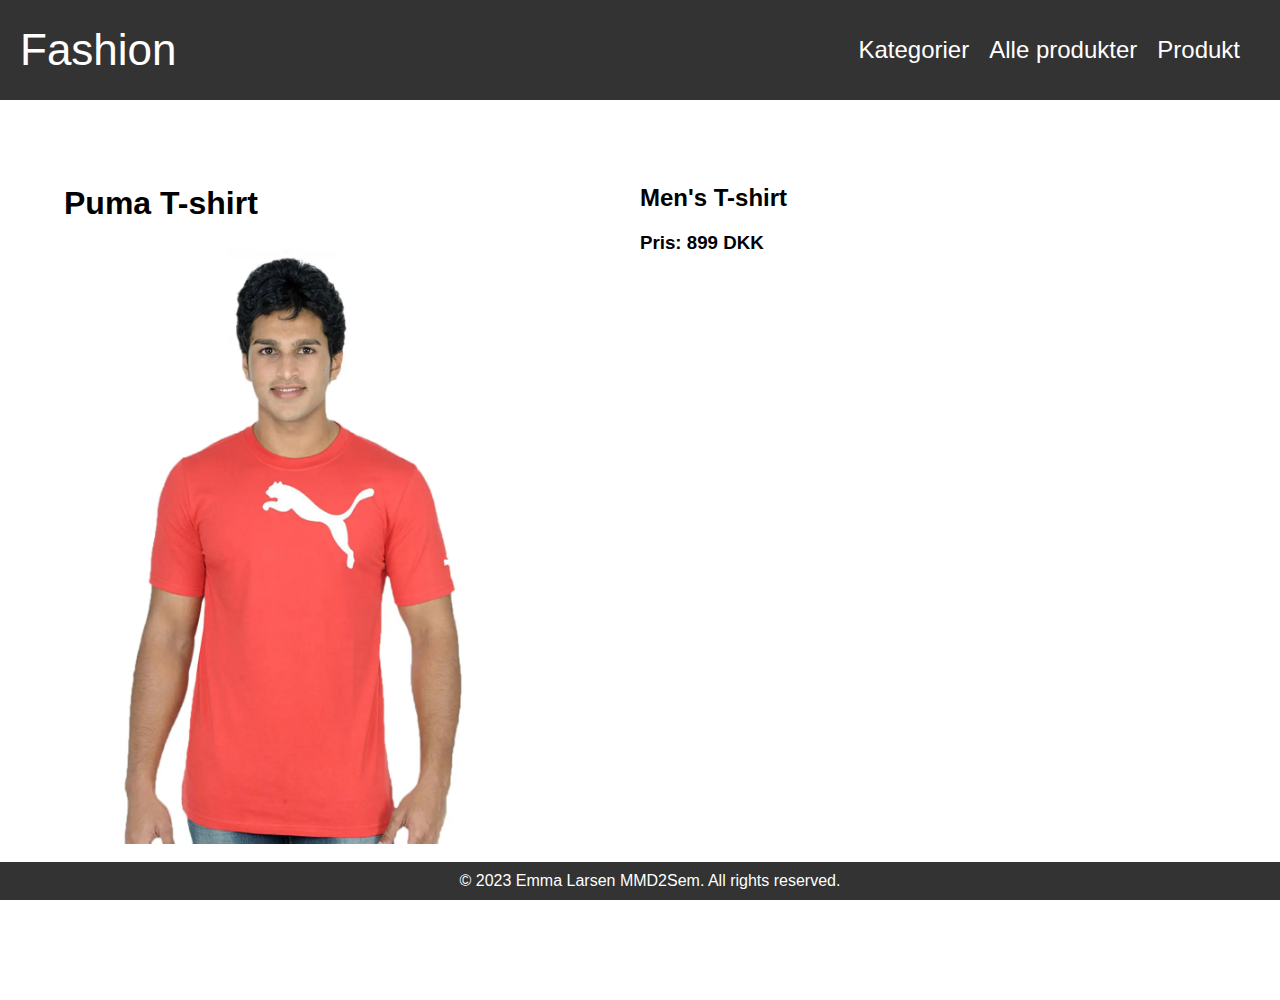
<file: pordukt.html>
<!DOCTYPE html>
    <html lang="da">
    <head>
        <meta charset="UTF-8">
        <meta name="viewport" content="width=device-width, initial-scale=1.0">
        <title>produkt</title>
        <link rel="stylesheet" href="style.css">
    </head>
    <body>
        <main>
          <header class="header">
            <a class="logo" href="index.html">Fashion</a>
            <nav class="nav">
              <ul>
                <li><a href="kategori.html">Kategorier</a></li>
                <li><a href="produktliste.html">Alle produkter</a></li>
                <li><a href="pordukt.html">Produkt</a></li>
              </ul>
            </nav>
          </header>
          <div class="produkt">
              <div>
            <h1>Puma T-shirt</h1>
            <img src="img/1533.webp" alt="1533">
          </div>
          <div>
            <h2>Men's T-shirt</h2>
            <h3>Pris: 899 DKK</h3>
          </div>
          <div>
            <p>Dette er en T-shirt</p>
          </div>
      </div>
        <footer class="footer">
            <p>&copy; 2023 Emma Larsen MMD2Sem. All rights reserved.</p>
          </footer>
        </main>
    </body>
    </html>
</file>
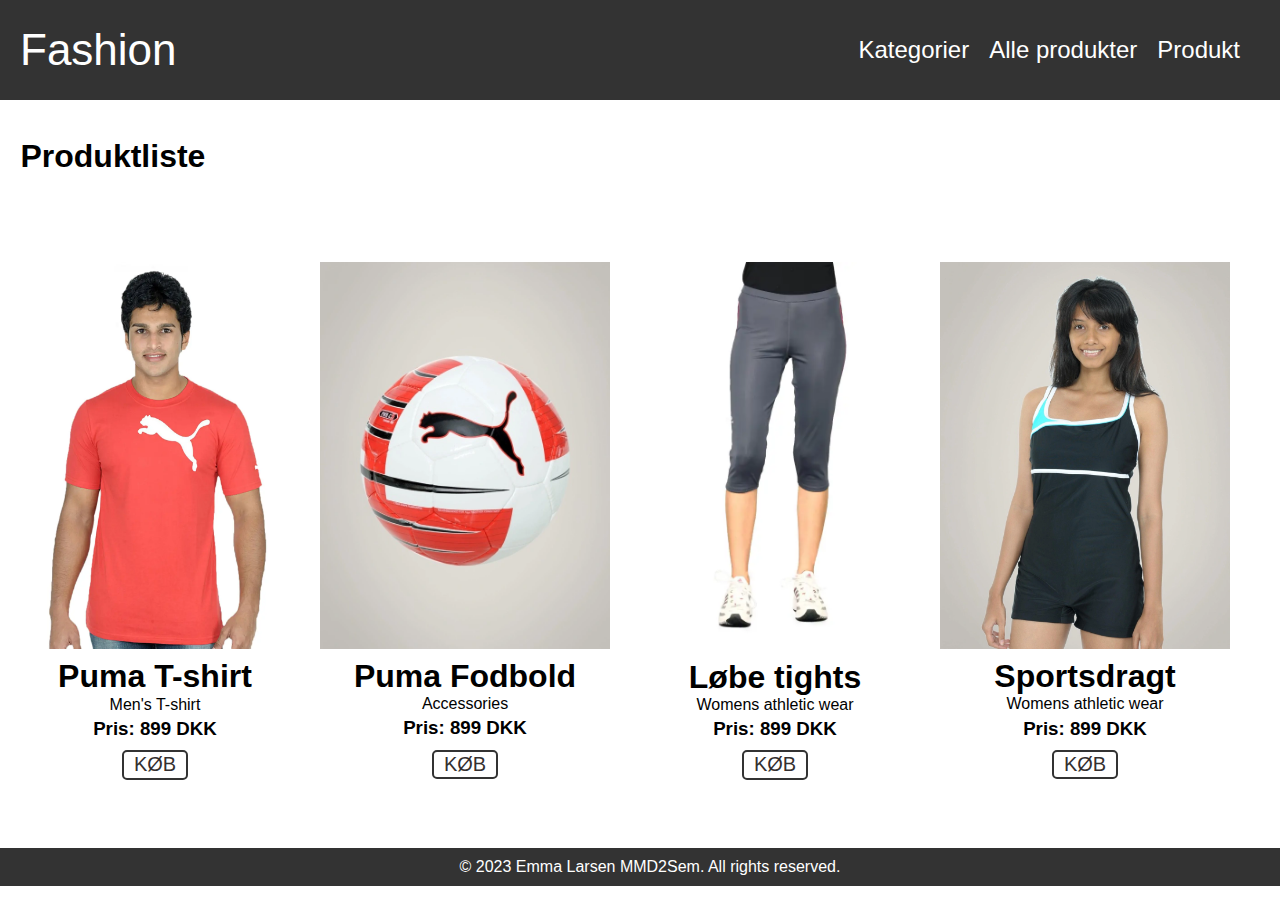
<file: produktliste.html>
<!DOCTYPE html>
    <html lang="da">
    <head>
        <meta charset="UTF-8">
        <meta name="viewport" content="width=device-width, initial-scale=1.0">
        <title>Produktliste</title>
        <link rel="stylesheet" href="style.css">
    </head>
    <body>
        <main>
          <header class="header">
            <a class="logo" href="index.html">Fashion</a>
            <nav class="nav">
              <ul>
                <li><a href="kategori.html">Kategorier</a></li>
                <li><a href="produktliste.html">Alle produkter</a></li>
                <li><a href="pordukt.html">Produkt</a></li>
              </ul>
            </nav>
          </header>
          <h1 class="produktliste">Produktliste</h1>
            <div class="flexbox1">
            <article>
            <img src="img/1533.webp" alt="1533">
            <div class="textbox">
            <h1>Puma T-shirt</h1>
            <p>Men's T-shirt</p>
            <h3>Pris: 899 DKK</h3>
            <a href="pordukt.html"> KØB</a>
          </div>
        </article>
        <article>
            <img src="img/1552.webp" alt="1552">
            <div class="textbox">
            <h1>Puma Fodbold</h1>
            <p>Accessories</p>
            <h3>Pris: 899 DKK</h3>
            <a href="pordukt.html"> KØB</a>
          </div>
        </article>
        <article>
            <img src="img/1573.webp" alt="1573">
            <div class="textbox">
            <h1>Løbe tights</h1>
            <p>Womens athletic wear</p>
            <h3>Pris: 899 DKK</h3>
            <a href="pordukt.html"> KØB</a>
          </div>
        </article>
        <article>
            <img src="img/1580.webp" alt="1580">
            <div class="textbox">
            <h1>Sportsdragt</h1>
            <p>Womens athletic wear</p>
            <h3>Pris: 899 DKK</h3>
            <a href="pordukt.html"> KØB</a>
          </div>
        </article>
    </div>
    <footer class="footer">
        <p>&copy; 2023 Emma Larsen MMD2Sem. All rights reserved.</p>
      </footer>
        </main>
    </body>
    </html>
</file>
<file: style.css>
/***************** generelt *******************/
img{
  width: 100%;
  height: auto;

}
/***************** generelt *******************/
/***************** header *******************/
body {
    margin: 0;
    padding: 0;
    font-family: Arial, sans-serif;
  }
  
  .header {
    background-color: #333;
    color: #fff;
    padding: 20px;
    display: flex;
    justify-content: space-between;
    align-items: center;
  }
  
  .logo {
    font-size: 44px;
    text-decoration: none;
    color: #fff;
  }
  
  .nav ul {
    list-style: none;
    display: flex;
  }
  
  .nav li {
    margin-right: 20px;
  }
  
  .nav a {
    text-decoration: none;
    color: #fff;
    font-size: 24px;
  }
  
  .nav a:hover {
    color: #70b7e7;
  }
  /***************** header *******************/
  /***************** footer *******************/
  .footer {
    background-color: #333;
    color: #fff;
    text-align: center;
    padding: 10px;
    position: sticky;
    bottom: 0;
    width: 100%;
  }
  
  .footer p {
    margin: 0;
  }
    /***************** footer *******************/
     /***************** kategori *******************/
     .body1 {
      display: flex;
      flex-wrap: wrap;
      justify-content: space-between;
      align-content: space-between;
      margin: 0;
      background-color: #f0f0f0;
    }
    
    .box {
      width: 30%;
      height: 130px;
      margin: 10px;
      background-color: #70b7e7;
      border-radius: 35px;
      text-align:center;
      display: flex; /* Add this to make the text container a flex container */
      justify-content: center; /* Center horizontally */
      align-items: center;
    }
    .body1 a {
   
      text-decoration: none;
      color: #342f2f;
      font-size: 24px;
    }
    .body1 a:hover {
      color: rgb(255, 255, 255);
    }
  /***************** kategori *******************/
  /***************** index *******************/

.forside {
  text-decoration: none;
  color: #0b0b0b;
  font-size: 24px;     
  
}
.forside:hover {
  color: #70b7e7;
}
ul{
  list-style: none;
}
/***************** index *******************/
/***************** produktliste *******************/

.flexbox1 {
  display: grid;
  grid-template-columns: repeat(auto-fill, minmax(150px, 290px)); /* Automatic columns with minimum width */
  grid-gap: 20px; /* Gap between items */
  padding: 10px;
  margin-top: 6%;
}
article {
  text-align: center;
}
.textbox{
  line-height: 35%;
  margin-bottom: 20%;
}
.textbox a {
  display: inline-block; /* Makes the link behave like a block-level element */
  padding: 10px; /* Add padding around the link content */
  border: 2px solid #333; /* Border around the link */
  border-radius: 5px; /* Rounded corners */
  text-decoration: none; /* Remove default underline */
  color: #333; /* Text color */
  text-decoration: none;
  color: #342f2f;
  font-size: 20px;
}
.textbox a:hover {
  color: #70b7e7;
}
.produktliste{
  margin-left: 1.6%;
  margin-top: 3%;
}
/***************** produktliste *******************/
/***************** produkt *******************/
.produkt{
  display: grid;
  grid-template-columns: 1fr 1fr;
  margin: 5%;
}
.produkt img{
  max-width: 450px;
 
}
</file>
